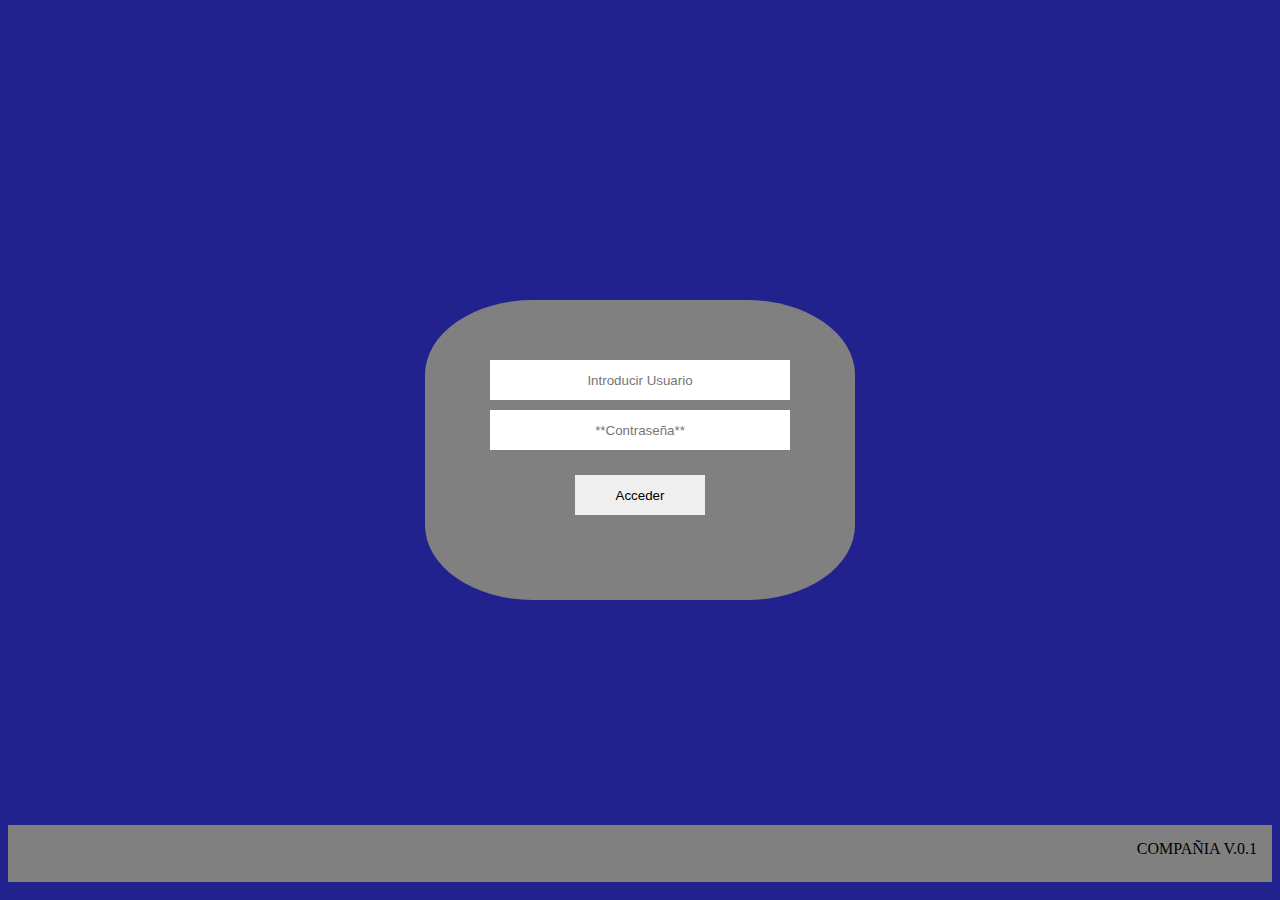
<file: index.html>
<!DOCTYPE html>
<html lang="en">
<head>
    <meta charset="UTF-8">
    <meta name="viewport" content="width=device-width, initial-scale=1.0">
    <title>Pantalla1</title>
    <Link rel="stylesheet" href="Style.css">
</head>
<body class="Fondo">
    <div class="barraS0"></div>
    <div>
        <form>
            <input class ="caja" type ="text" required name="Username" minlength="3" placeholder="Introducir Usuario">

            <input class ="caja" type ="password" placeholder="**Contraseña**">
            
            <button type="button" class="caja2" id="cambiarPestaña">Acceder</button>
            <script src="script.js"></script>
        </form>
    </div>
    <div class ="barraI">COMPAÑIA V.0.1</div>
</body>
</html>
</file>
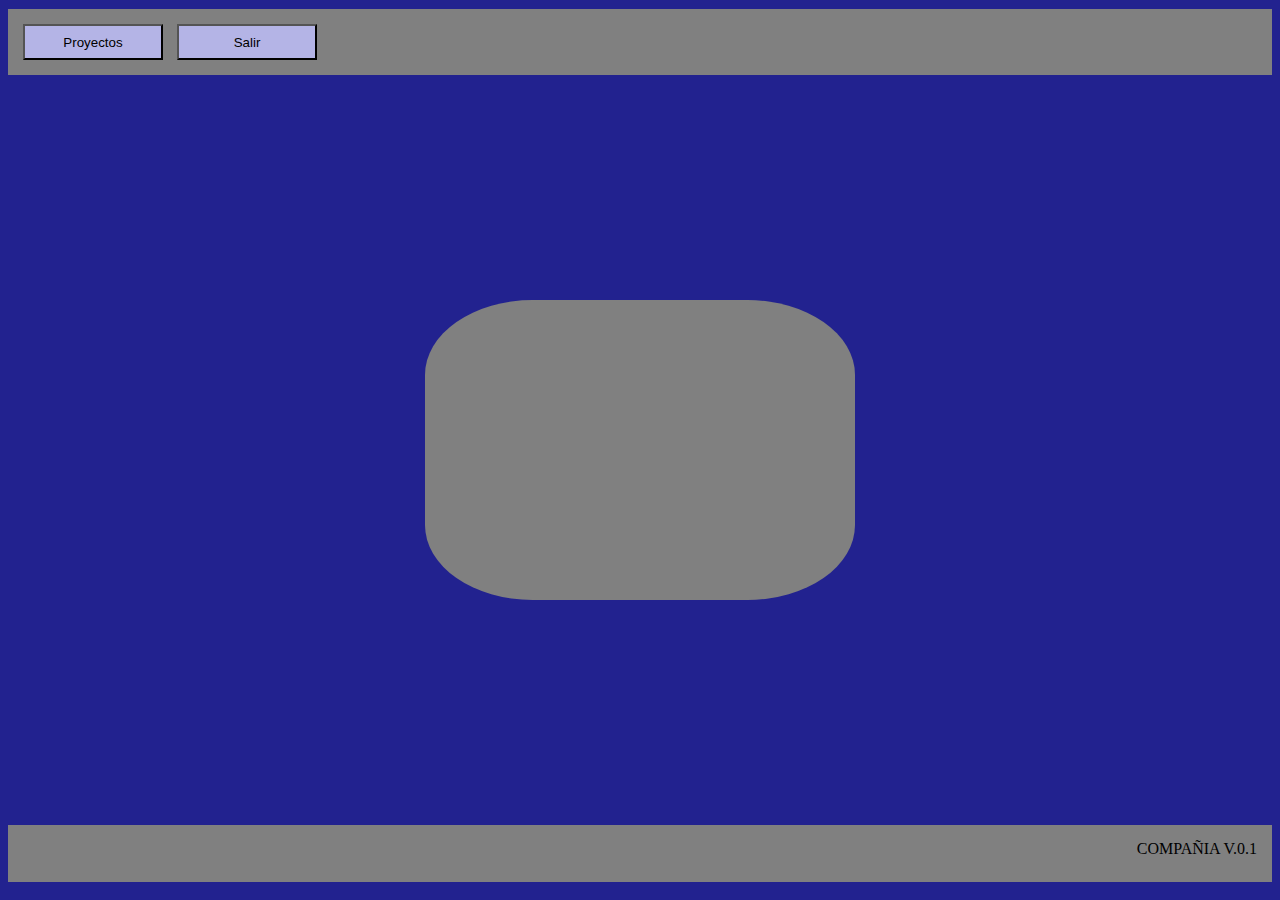
<file: index2.html>
<!DOCTYPE html>
<html lang="en">
<head>
    <meta charset="UTF-8">
    <meta name="viewport" content="width=device-width, initial-scale=1.0">
    <title>Pantalla2</title>
    <Link rel="stylesheet" href="Style.css">
</head>
<body class="Fondo">
    <div class="barraS">
            <button class="Botones" type="button"id="Proyectos">Proyectos</button>
            <div class="dropdown-content" id="dropdownMenu">
                <a href="#">Proyecto1</a>
                <a href="#">Proyecto2</a>
                <a href="#">Proyecto3</a>
            </div>
            <script>
                document.getElementById('Proyectos').addEventListener('click', function() {
                var dropdownMenu = document.getElementById('dropdownMenu');
                if (dropdownMenu.style.display === 'block') {
                dropdownMenu.style.display = 'none';
                } else {
                dropdownMenu.style.display = 'block';
                }
                });
            </script>

            <button class="Botones" type="button"id="Volver">Salir</button>
            <script>
                document.getElementById('Volver').addEventListener('click', function() {
                window.open('index.html');
                window.close('index2.html');
                });
            </script>
    </div>
    <div></div>
    <div class ="barraI">COMPAÑIA V.0.1</div>
</body>
</html>
</file>
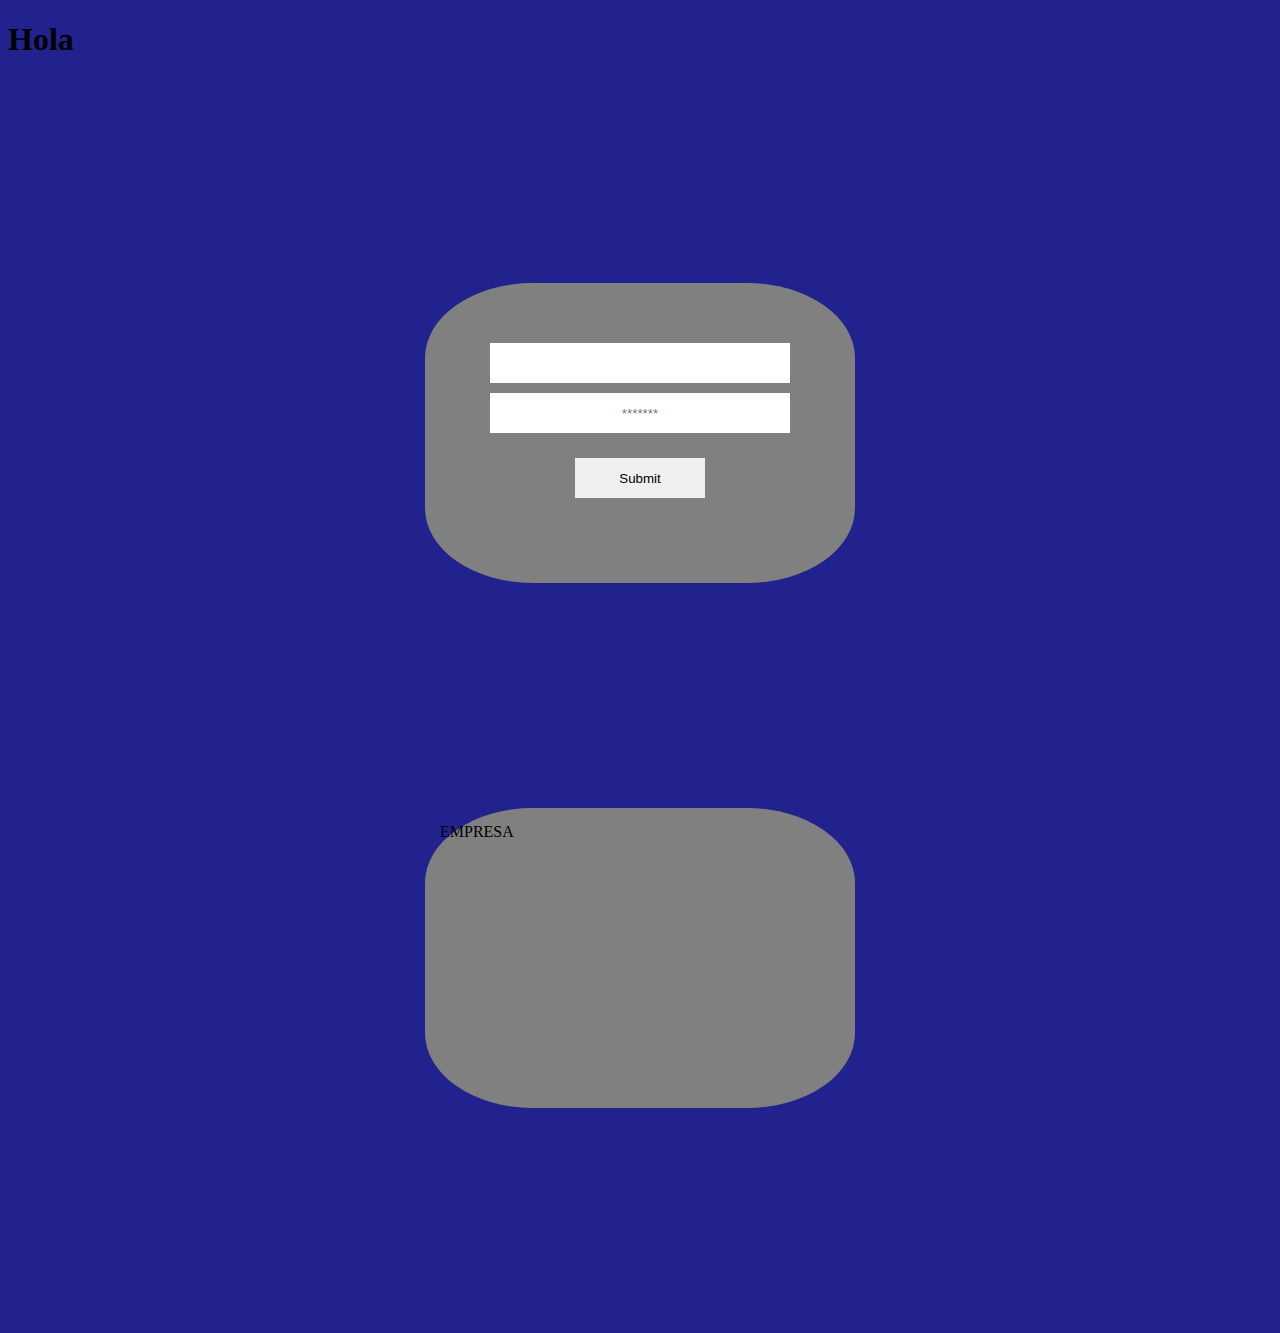
<file: Pantalla1.html>
<!DOCTYPE html>
<html lang="en">
<head>
    <meta charset="UTF-8">
    <meta name="viewport" content="width=device-width, initial-scale=1.0">
    <title>Pantalla1</title>
    <Link rel="stylesheet" href="Style.css">
</head>
<body class="Fondo">
    <h1>Hola</h1>
    <div>
        <form>
            <input class ="caja" type ="text" required name="Username" minlength="3">
            <input class ="caja" type ="password" placeholder="*******">
            <input class ="caja2" type ="submit">
        </form>
    </div>
    <div class ="barra">EMPRESA</div>
</body>
</html>
</file>
<file: Style.css>
.Fondo{
    background-color: rgb(34, 34, 143);
}
div{
    background-color: gray;
    width: 400px;
    height: 30vh;
    padding: 15px;
    margin: auto;
    margin-top: 25vh;
    border-radius: 25%;
    margin-bottom: 25vh;
}

.barraS0{
    width: auto;
    height: 4vh;
    background-color: rgb(34, 34, 143);
    padding: 15px;
    margin: auto;
    margin-top: 1vh;
    border-radius: 0%;
    margin-bottom: 20vh;
}
.barraS{
    width: auto;
    height: 4vh;
    background-color: gray;
    padding: 15px;
    margin: auto;
    margin-top: 1vh;
    border-radius: 0%;
    margin-bottom: 20vh;
}

.Botones{
    background-color: rgb(180, 180, 230);
    width: 140px;
    height: 4vh;              
    margin: auto;
    margin-top: 0;
    margin-right: 10px;
}

form{
    background-color: gray;
    width: 300px;
    height: 10vh;
    margin: auto;
    margin-top: 5vh;
}

.caja{
    color: black;
    text-align: center;
    margin: 0;
    margin-bottom: 10px;
    height: 40px; 
    width: 300px;
    border: 0;
    padding: 0;
}
.caja2{
    padding: 0;
    border: 0;
    height: 40px;
    width: 130px;
    margin-left: 85px;
    margin-top: 15px;
}

.barraI{
    width:auto;
    height: 3vh;
    border-radius: 0%;
    border: 0;
    margin: 0;
    text-align:end;
}

.dropdown-content {
    display: none;
    background-color: #f9f9f9;
    min-width: 100px;
    box-shadow: 0px 8px 16px 0px rgba(0,0,0,0.2);
    z-index: 1;
    border-radius: 0%;
    width: 10vh;
    height: 20vh;
    margin:0vh;
    position:absolute;
}
.dropdown-content a {
    color: black;
    padding: 12px 16px;
    text-decoration: none;
    display: block;
}
.dropdown-content a:hover {
    background-color: #f1f1f1;
}
#dropdownButton {
    padding: 10px 20px;
    cursor: pointer;
}
</file>
